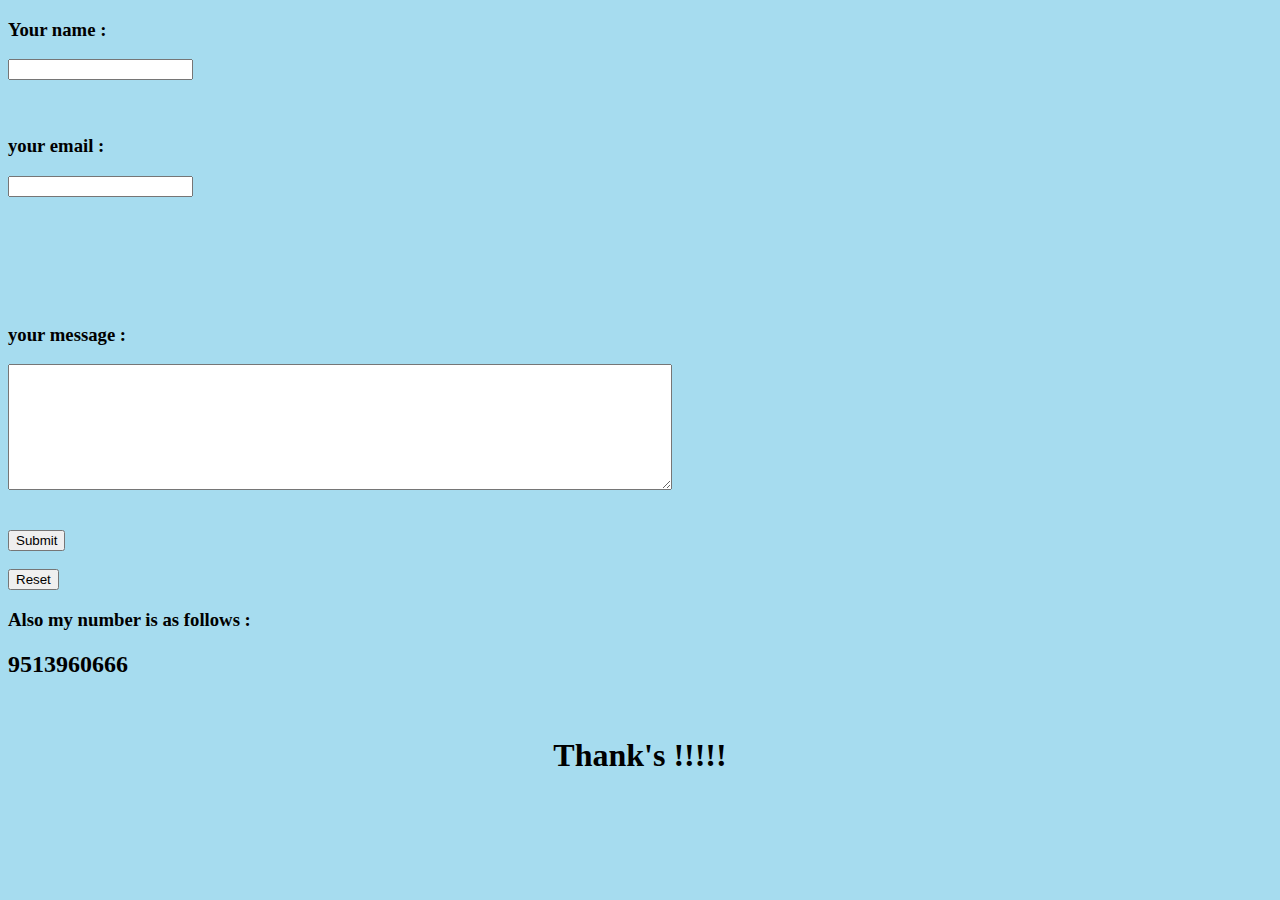
<file: html-website/contact me .html>
<!DOCTYPE html>
<html lang="en" dir="ltr">

<head>
  <meta charset="utf-8">
  <title>Contact page :</title>
  <link rel="stylesheet" href="css/styles.css">
  <style>
    body {

background-color: #a6dcef;
}
h1 {

color: black;


    }
    h2 {

    color: black;


        }
        h3 {

        color: black;


            }


  </style>

</head>

<body>
  <form action="mailto:samtaostwal@gmail.com" method="post" enctype="text/plain">
    <label><h3>Your name :</h3></label>
    <input type="text" name="yourName" value=""><br><br><br>
    <label><h3>your email :</h3></label>
    <input type="email" name="yourEmail" value=""><br><br><br><br><br><br><br>
    <label><h3>your message :</h3></label>
    <textarea name="yourMessage" rows="8" cols="80"></textarea><br><br><br>

    <input type="submit" name="" ><br><br>
    <input type="reset" name=""><br>

<h3>Also my number is as follows :</h3>
<h2>9513960666</h2><br>
<center><h1><strong>Thank's !!!!!</strong> </h1></center>
  </form>
</body>

</html>
</file>
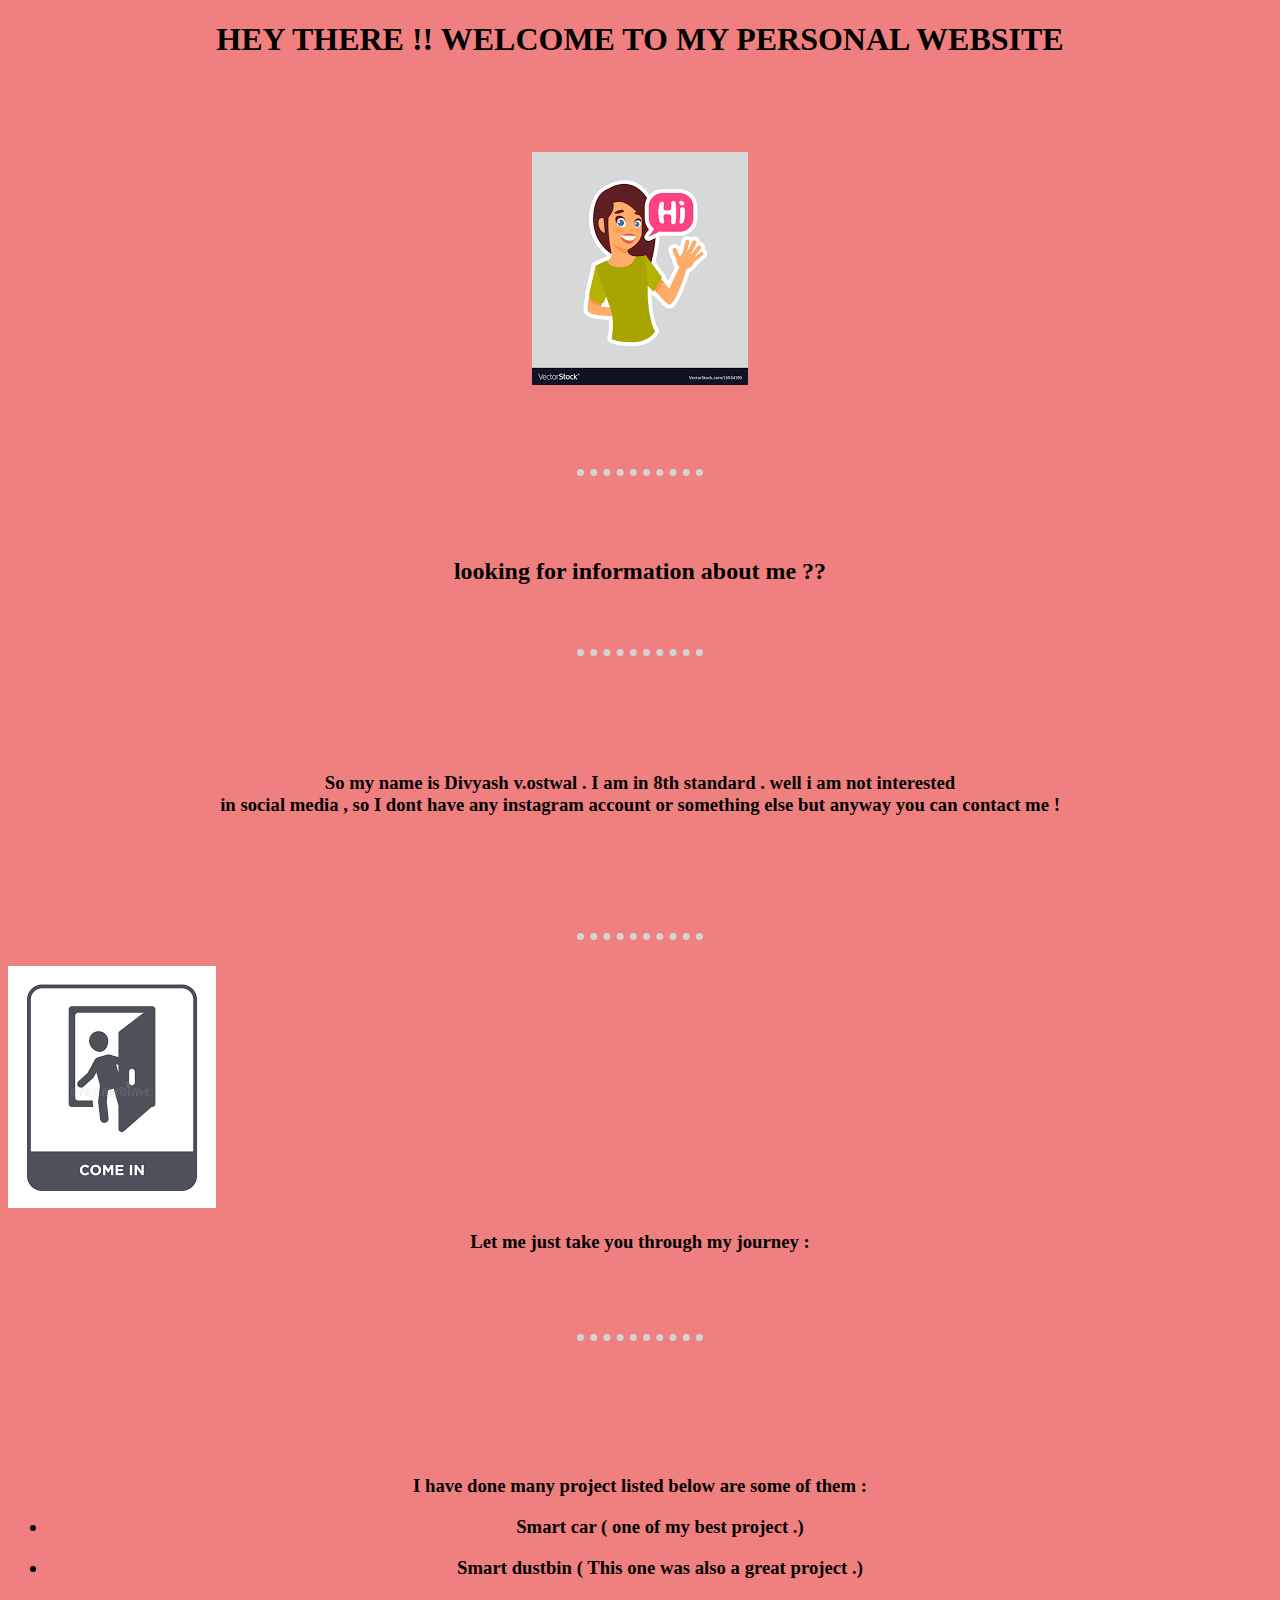
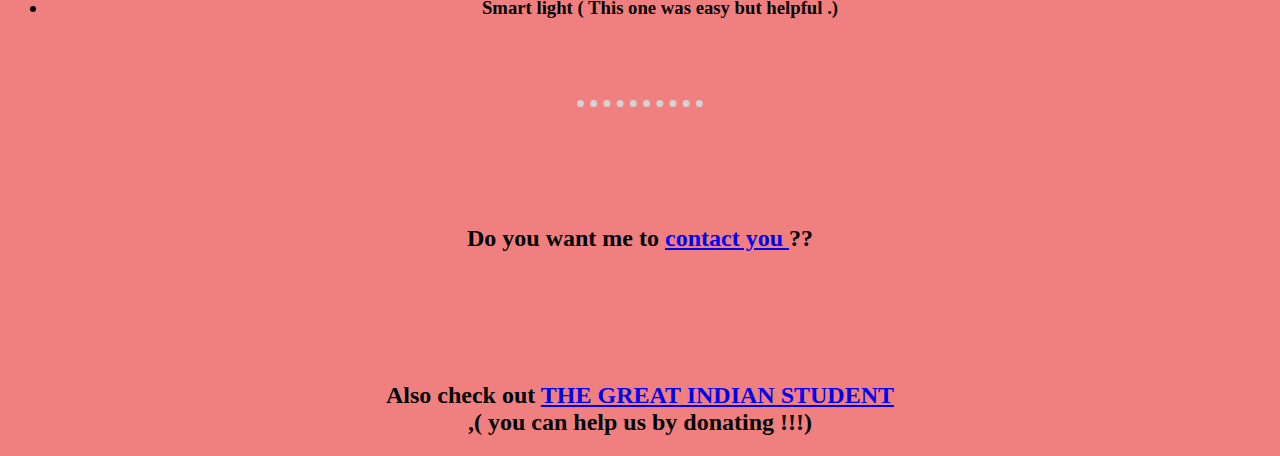
<file: html-website/divyash.html>
<!DOCTYPE html>
<html lang="en" dir="ltr">

<head>
  <meta charset="utf-8">
  <title>my personal site</title>
    <link rel="stylesheet" href="css/styles.css">
</head>

<body>
<center><h1><strong>HEY THERE !!</strong>  WELCOME TO MY PERSONAL WEBSITE</h1><br></center><br><br><br><center> <img src="[data-uri]" alt="hello image "></center>
<br><br><br><br>
<hr><br><br><br><center>  <h2>looking for information about me ??</h2></center><br><br><hr>
<br><br><br><br><br>
<center><h3>So my name is Divyash v.ostwal . I am in 8th standard . well i am not interested <br> in social media , so I dont have any instagram account or something else but anyway you can contact me !  </h3></center><br><br><br><br><br><hr><br><img src="[data-uri]" alt="come in picture">
<center><h3>Let me just take you through my journey :</h3></center>
<br><br><br><hr><br><br><br><br><br><br><center><h3>I have done many <strong>project </strong>listed below are some of them :</h3></center>
<center>
<ul>
  <h3><li>Smart car ( one of my best project .)</li></h3>
</ul>
</center>
<center>
<ul>
  <h3><li> Smart dustbin ( This one was also a great project .)</li></h3>
</ul>
</center>
<center>
<ul>
  <h3><li> Smart light ( This one was easy but helpful .)</li></h3>
</ul>
</center>
<center><br><br><br><hr><br><br><br><br><br><h2>Do you want me to <a href="contact me .html">contact you </a>??</h2></center><br><br><br><br><br>
<center><h2>Also check out <a href="https://covid19donation.wixsite.com/donate">THE GREAT INDIAN STUDENT  <br> </a>,( you can help us by donating !!!)</h2></center>
</body>

</html>
</file>
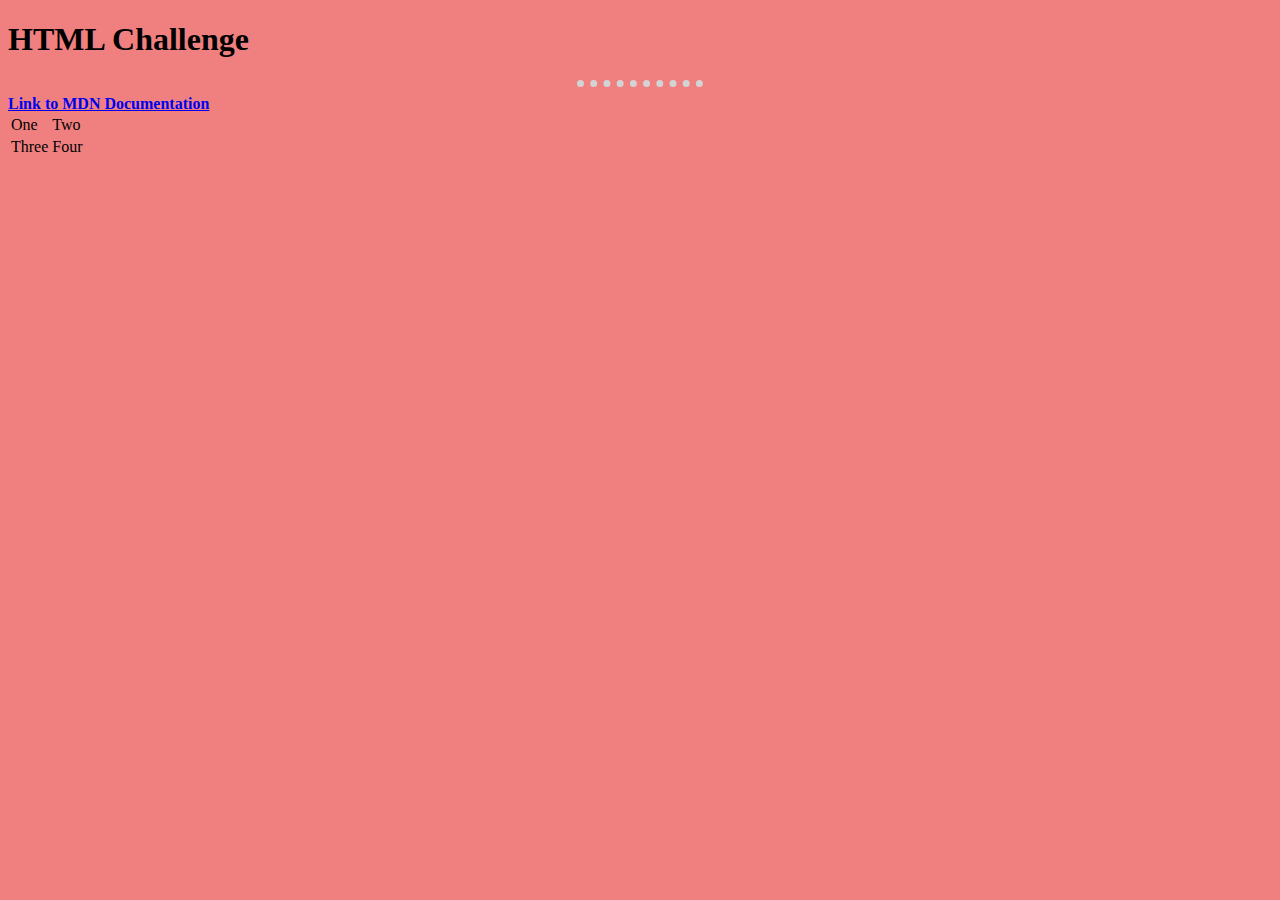
<file: html-website/mybook.html>
<!DOCTYPE html>
<html lang="en" dir="ltr">
  <head>
    <meta charset="utf-8">
    <title>HTML challenge</title>
      <link rel="stylesheet" href="css/styles.css">
      
  </head>
  <body>
    <h1>HTML Challenge</h1><hr>
<a href="https://developer.mozilla.org/en-US/docs/Web/HTML/Element/meta#attr-charset"><strong>Link to MDN Documentation</strong></a><br>
<table>
  <tr>
  <td>One</td>
  <td>Two</td>
    </tr>
    <tr>
      <td>Three</td>
      <td>Four</td>


    </tr>
</table>
  </body>
</html>
</file>
<file: html-website/css/styles.css>
body{
background-color: lightcoral;
}
h1 {color: #white;}
h3 {color:#white}
h2 {color: #white;}
hr {
border-color: lightgrey;
border-style: none ;
border-top-style: dotted ;
border-width: 7px;
width: 10%;
}
</file>
